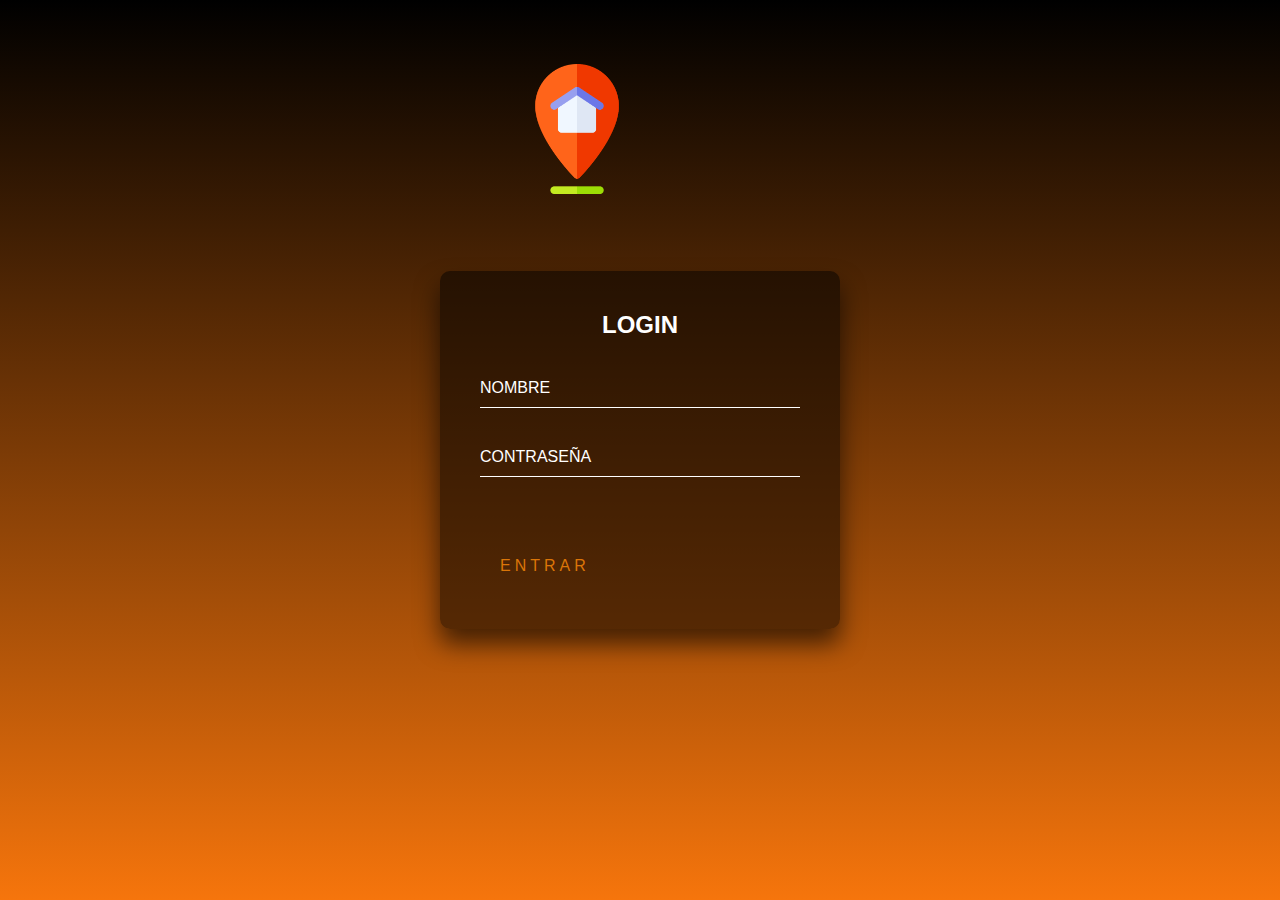
<file: inmobiliaria12/login.html>
<!doctype html>
<html lang="en">

<head>
  <title>
    
  </title>
  <!-- Required meta tags -->
  <meta charset="utf-8">
  <meta name="viewport" content="width=device-width, initial-scale=1, shrink-to-fit=no">
  <link rel="stylesheet" href="login.css">
  <!-- Bootstrap CSS v5.2.1 -->
  <link href="https://cdn.jsdelivr.net/npm/bootstrap@5.2.1/dist/css/bootstrap.min.css" rel="stylesheet"
    integrity="sha384-iYQeCzEYFbKjA/T2uDLTpkwGzCiq6soy8tYaI1GyVh/UjpbCx/TYkiZhlZB6+fzT" crossorigin="anonymous">

</head>

<body>
  <header>

    <div class="row">
        <div class="col-4">

        </div>
        <div class="col-4 foto">

            <img src="logoLogin.png" style="width: 130px; margin-left: 40%; margin-top: 5%;">

        </div>
        <div class="col-4">

        </div>
    </div>

    <div class="login-box">
        <h2>LOGIN</h2>
        <form  method="get" action="index.html">
          <div class="user-box">
            <input type="text" name="" required="">
            <label>NOMBRE</label>
          </div>
          <div class="user-box">
            <input type="password" name="" required="">
            <label>CONTRASEÑA</label>
          </div>
          <a href="#">
            <span></span>
            <span></span>
            <span></span>
            <span></span>
            ENTRAR
          </a>
        </form>
      </div>


  </header>
  







  <script src="https://cdn.jsdelivr.net/npm/@popperjs/core@2.11.6/dist/umd/popper.min.js"
    integrity="sha384-oBqDVmMz9ATKxIep9tiCxS/Z9fNfEXiDAYTujMAeBAsjFuCZSmKbSSUnQlmh/jp3" crossorigin="anonymous">
  </script>

  <script src="https://cdn.jsdelivr.net/npm/bootstrap@5.2.1/dist/js/bootstrap.min.js"
    integrity="sha384-7VPbUDkoPSGFnVtYi0QogXtr74QeVeeIs99Qfg5YCF+TidwNdjvaKZX19NZ/e6oz" crossorigin="anonymous">
  </script>
</body>

</html>
</file>
<file: inmobiliaria12/login.css>
html {
    height: 100%;
  }


  body {
    margin:0;
    padding:0;
    font-family: sans-serif;
    background: linear-gradient(#000000, #f6750c);
  }
  
  .login-box {
    position: absolute;
    top: 50%;
    left: 50%;
    width: 400px;
    padding: 40px;
    transform: translate(-50%, -50%);
    background: rgba(0,0,0,.5);
    box-sizing: border-box;
    box-shadow: 0 15px 25px rgba(0,0,0,.6);
    border-radius: 10px;
  }
  
  .login-box h2 {
    margin: 0 0 30px;
    padding: 0;
    color: #fff;
    text-align: center;
  }
  
  .login-box .user-box {
    position: relative;
  }
  
  .login-box .user-box input {
    width: 100%;
    padding: 10px 0;
    font-size: 16px;
    color: #fff;
    margin-bottom: 30px;
    border: none;
    border-bottom: 1px solid #fff;
    outline: none;
    background: transparent;
  }
  .login-box .user-box label {
    position: absolute;
    top:0;
    left: 0;
    padding: 10px 0;
    font-size: 16px;
    color: #fff;
    pointer-events: none;
    transition: .5s;
  }
  
  .login-box .user-box input:focus ~ label,
  .login-box .user-box input:valid ~ label {
    top: -20px;
    left: 0;
    color: #e5811d;
    font-size: 12px;
  }
  
  .login-box form a {
    position: relative;
    display: inline-block;
    padding: 10px 20px;
    color: #db7508;
    font-size: 16px;
    text-decoration: none;
    text-transform: uppercase;
    overflow: hidden;
    transition: .5s;
    margin-top: 40px;
    letter-spacing: 4px
  }
  
  .login-box a:hover {
    background: #f4a803;
    color: #fff;
    border-radius: 5px;
    box-shadow: 0 0 5px #dc9a1f,
                0 0 25px #dc9a1f,
                0 0 50px #dc9a1f,
                0 0 100px #dc9a1f;
  }
  
  .login-box a span {
    position: absolute;
    display: block;
  }
  
  .login-box a span:nth-child(1) {
    top: 0;
    left: -100%;
    width: 100%;
    height: 2px;
    background: linear-gradient(90deg, transparent, #ed9d3c);
    animation: btn-anim1 1s linear infinite;
  }
  
  @keyframes btn-anim1 {
    0% {
      left: -100%;
    }
    50%,100% {
      left: 100%;
    }
  }
  
  .login-box a span:nth-child(2) {
    top: -100%;
    right: 0;
    width: 2px;
    height: 100%;
    background: linear-gradient(180deg, transparent, #eb9342);
    animation: btn-anim2 1s linear infinite;
    animation-delay: .25s
  }
  
  @keyframes btn-anim2 {
    0% {
      top: -100%;
    }
    50%,100% {
      top: 100%;
    }
  }
  
  .login-box a span:nth-child(3) {
    bottom: 0;
    right: -100%;
    width: 100%;
    height: 2px;
    background: linear-gradient(270deg, transparent, #e77a0d);
    animation: btn-anim3 1s linear infinite;
    animation-delay: .5s
  }
  
  @keyframes btn-anim3 {
    0% {
      right: -100%;
    }
    50%,100% {
      right: 100%;
    }
  }
  
  .login-box a span:nth-child(4) {
    bottom: -100%;
    left: 0;
    width: 2px;
    height: 100%;
    background: linear-gradient(360deg, transparent, #e26613);
    animation: btn-anim4 1s linear infinite;
    animation-delay: .75s
  }
  
  @keyframes btn-anim4 {
    0% {
      bottom: -100%;
    }
    50%,100% {
      bottom: 100%;
    }
  }
</file>
